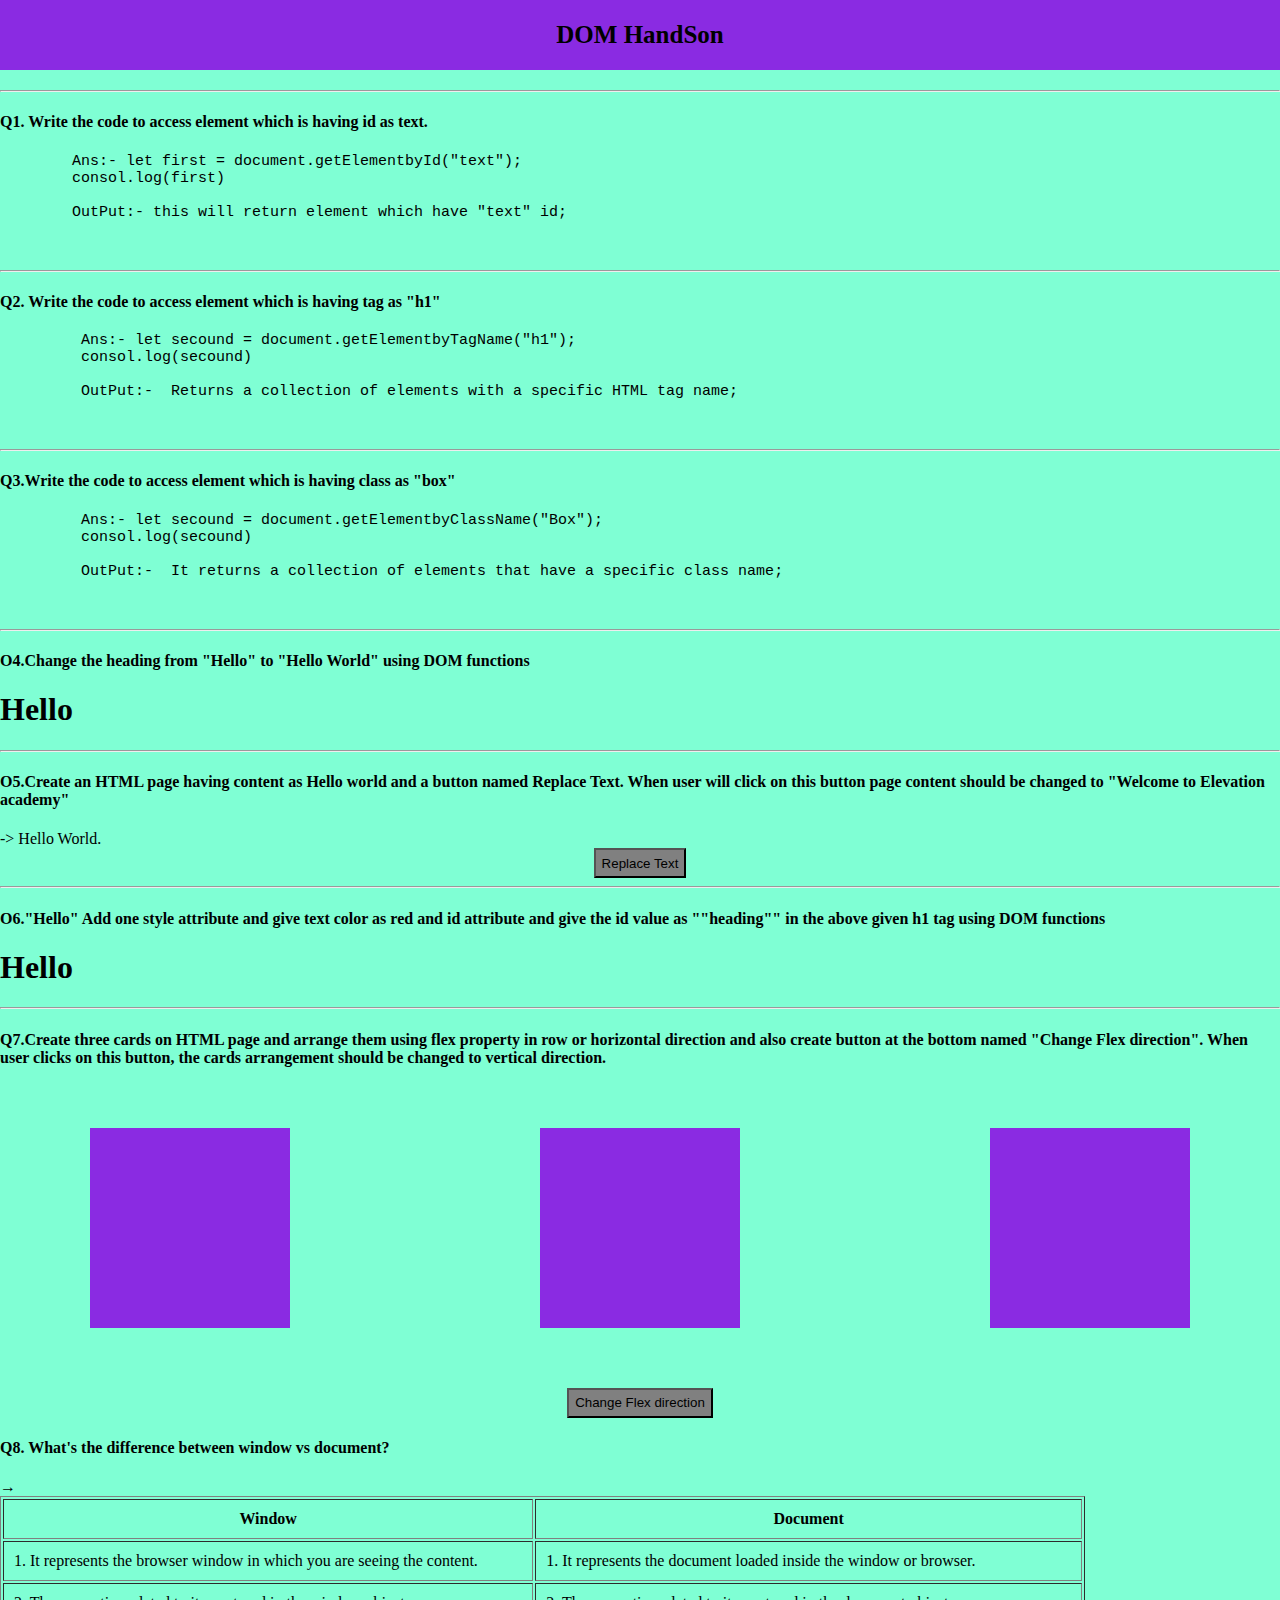
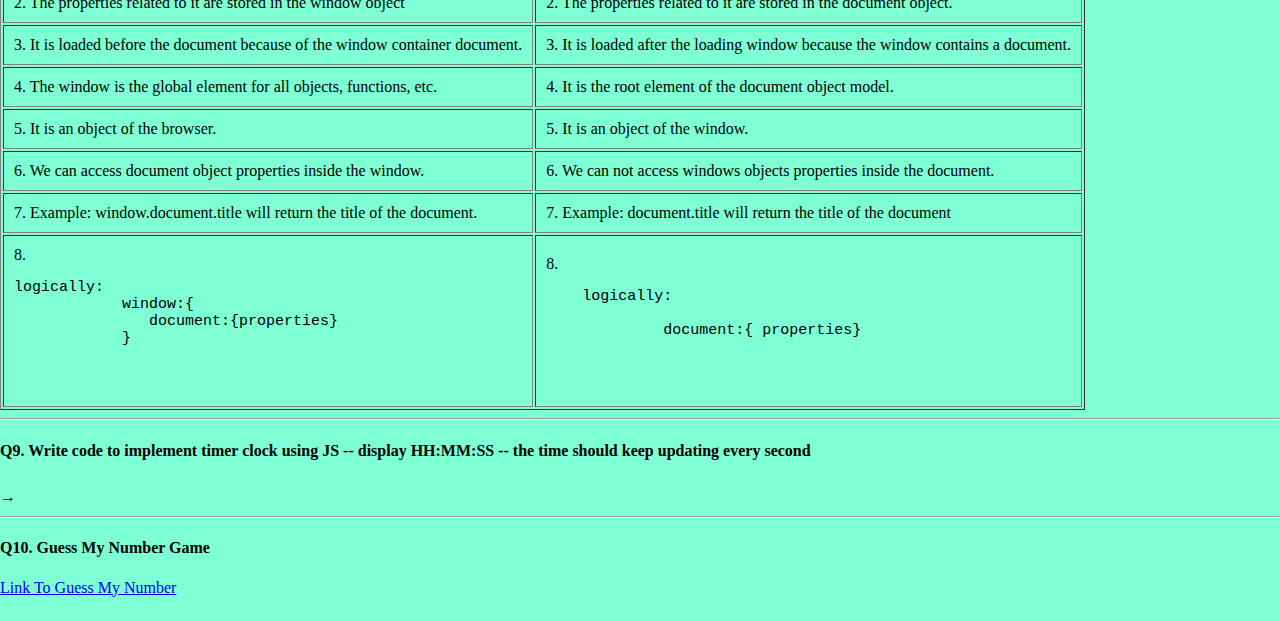
<file: index.html>
<!DOCTYPE html>
<html lang="en">
  <head>
    <meta charset="UTF-8" />
    <meta http-equiv="X-UA-Compatible" content="IE=edge" />
    <meta name="viewport" content="width=device-width, initial-scale=1.0" />
    <link rel="stylesheet" href="style.css" />
    <title>Document</title>
  </head>
  <body>
    <div class="heading">
      <div class="text">DOM HandSon</div>
    </div>
    <hr />
    <h4>Q1. Write the code to access element which is having id as text.</h3>
    <pre>
        Ans:- let first = document.getElementbyId("text");
        consol.log(first)

        OutPut:- this will return element which have "text" id;

     </pre
    >
    <hr>
    <h4>Q2. Write the code to access element which is having tag as "h1"</h3>
    <pre>
         Ans:- let secound = document.getElementbyTagName("h1");
         consol.log(secound)
 
         OutPut:-  Returns a collection of elements with a specific HTML tag name;
 
      </pre
    >
    <hr>
    <h4>Q3.Write the code to access element which is having class as "box"</h3>
    <pre>
         Ans:- let secound = document.getElementbyClassName("Box");
         consol.log(secound)
 
         OutPut:-  It returns a collection of elements that have a specific class name;
 
      </pre
    >
    <hr>
    <h4>O4.Change the heading from "Hello" to "Hello World" using DOM functions</h4>
    <h1 id="hello">Hello</h1>
    <hr>
    <h4>O5.Create an HTML page having content as Hello world and
      a button named Replace Text. When user will click on this
       button page content should be changed to "Welcome to Elevation academy"</h4>
  <span>  -> </span>  <span id="replace">Hello World.</span>
  <div class="row">  <button onclick="replace()">Replace Text</button></div>
  <hr>
  <h4>O6."Hello" Add one style attribute and give text 
    color as red and id attribute and give the id value as 
    ""heading"" in the above given h1 tag using DOM functions</h4>
    <h1 id="Q">Hello</h1>
    <hr>
    <h4>Q7.Create three cards on HTML
       page and arrange them using flex property in row or horizontal direction and also create button at the bottom named "Change Flex direction". When user clicks on this button, the cards arrangement should be changed to vertical direction.
    </h4>
    <div class="Q7" style="flex-direction: row;">
       <div class="box"></div>
       <div class="box"></div>
       <div class="box"></div>
    </div>
    <div class="row">  <button onclick="change()">Change Flex direction</button></div>
    <h4>Q8. What's the difference between window vs document?</h4>
    <div>→
        <table border="1" cellpadding='10'>
            <th>Window</th>
            <th>Document </th>
            <tr>
                <td>1. It represents the browser window in which you are seeing the content.</td>
                <td>1. It represents the document loaded inside the window or browser.</td>
            </tr>
            <tr>
                <td>2. The properties related to it are stored in the window object</td>
                <td>2. The properties related to it are stored in the document object.</td>
            </tr>

            <tr>
                <td>3. It is loaded before the document because of the window container document.</td>
                <td>3. It is loaded after the loading window because the window contains a document.</td>
            </tr>

            <tr>
                <td>4. The window is the global element for all objects, functions, etc.</td>
                <td>4. It is the root element of the document object model.</td>
            </tr>

            <tr>
                <td>5. It is an object of the browser.</td>
                <td>5. It is an object of the window.</td>
            </tr>

            <tr>
                <td>6. We can access document object properties inside the window. </td>
                <td>6. We can not access windows objects properties inside the document.</td>
            </tr>

            <tr>
                <td>7. Example: window.document.title will return the title of the document.</td>
                <td>7. Example: document.title will return the title of the document</td>
            </tr>

            <tr>
                <td>8. <pre>logically:
            window:{
               document:{properties}
            }
                
                </pre></td>
                <td>8. <pre>
    logically:

             document:{ properties}

                </pre></td>
            </tr>
        </table>
    </div>
    <hr>
    <h4>Q9. Write code to implement timer clock using JS -- display HH:MM:SS -- the time should keep updating every second</h4>
    <!-- <div class="Time"></div> -->
    <span>→</span>
    <h2 style="display: inline;"></h2>
    <hr>
    <h4>Q10. Guess My Number Game</h4>
    <a href="./game/game.html">Link To Guess My Number</a>
    <script src="./script.js"></script>
  </body>
</html>
</file>
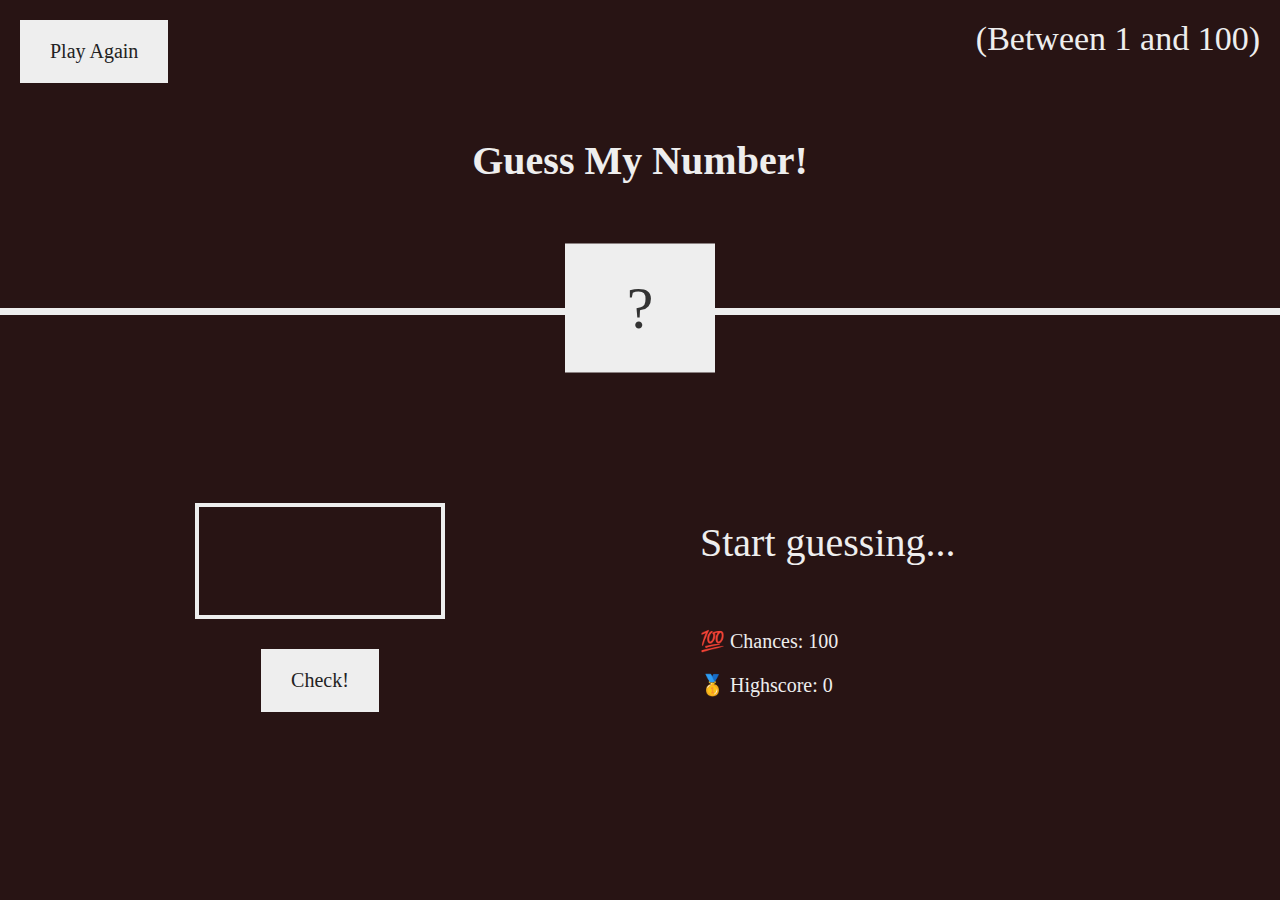
<file: game/game.html>
<!DOCTYPE html>
<html lang="en">
  <head>
    <meta charset="UTF-8" />
    <meta name="viewport" content="width=device-width, initial-scale=1.0" />
    <meta http-equiv="X-UA-Compatible" content="ie=edge" />
    <link rel="stylesheet" href="style.css" />
    <title>Guess My Number!</title>
  </head>
  <body>
    <header>
      <h1>Guess My Number!</h1>
      <p class="between">(Between 1 and 100)</p>
      <button class="btn again" onclick="reloadgame()"> Play Again</button>
      <div class="number">?</div>
    </header>
    <main>
      <section class="left">
        <input type="number" class="guess" id="guessid" />
        <button class="btn check" onclick="maincheck()">Check!</button>
      </section>
      <section class="right">
        <p class="message" id="sc">Start guessing...</p>
        <p class="label-score">💯 Chances: <span class="score">100</span></p>
        <p class="label-highscore">
          🥇 Highscore: <span class="highscore">0</span>
        </p>
      </section>
    </main>
    <script src="script.js"></script>
  </body>
</html>
</file>
<file: style.css>
body{
    margin: 0px;
    padding: 0px;
    background-color: aquamarine;
}

.heading{
    height: 70px;
    width: 100%;
    background-color: blueviolet;
    display: flex;
    justify-content: center;
    align-items: center;
    margin-bottom: 20px;
}

.text{
    font-size: 25px;
    font-weight: 700;
}

pre{
    font-size: 15px;
}

.row{
    display: flex;
    justify-content: center;
    align-items: center;
}

.Q7{
    display: flex;

    justify-content: space-between;
    align-items: center;
    margin-inline: 50px;
    margin-bottom: 20px;  

}

.box{
    background-color: blueviolet;
    height: 200px;
    width: 200px;
    margin: 40px;
}

button{
    height: 30px;
    background-color: gray;
}
</file>
<file: game/style.css>
@import url('https://fonts.googleapis.com/css?family=Press+Start+2P&display=swap');

* {
  margin: 0;
  padding: 0;
  box-sizing: inherit;
}

html {
  font-size: 62.5%;
  box-sizing: border-box;
}

body {
  /* font-family: 'Press Start 2P', sans-serif; */
  color: #eee;
  background-color: rgb(40, 20, 20)
  /* background-color: #60b347; */
}

/* LAYOUT */
header {
  position: relative;
  height: 35vh;
  border-bottom: 7px solid #eee;
}

main {
  height: 65vh;
  color: #eee;
  display: flex;
  align-items: center;
  justify-content: space-around;
}

.left {
  width: 52rem;
  display: flex;
  flex-direction: column;
  align-items: center;
}

.right {
  width: 52rem;
  font-size: 2rem;
}

/* ELEMENTS STYLE */
h1 {
  font-size: 4rem;
  text-align: center;
  position: absolute;
  width: 100%;
  top: 52%;
  left: 50%;
  transform: translate(-50%, -50%);
}

.number {
  background: #eee;
  color: #333;
  font-size: 6rem;
  width: 15rem;
  padding: 3rem 0rem;
  text-align: center;
  position: absolute;
  bottom: 0;
  left: 50%;
  transform: translate(-50%, 50%);
}

.between {
  font-size: 3.4rem;
  position: absolute;
  top: 2rem;
  right: 2rem;
}

.again {
  position: absolute;
  top: 2rem;
  left: 2rem;
}

.guess {
  background: none;
  border: 4px solid #eee;
  font-family: inherit;
  color: inherit;
  font-size: 5rem;
  padding: 2.5rem;
  width: 25rem;
  text-align: center;
  display: block;
  margin-bottom: 3rem;
}

.btn {
  border: none;
  background-color: #eee;
  color: #222;
  font-size: 2rem;
  font-family: inherit;
  padding: 2rem 3rem;
  cursor: pointer;
}

.btn:hover {
  background-color: #ccc;
}

.message {
  margin-bottom: 8rem;
  height: 3rem;
  font-size: 4rem;
}

.label-score {
  margin-bottom: 2rem;
}
</file>
